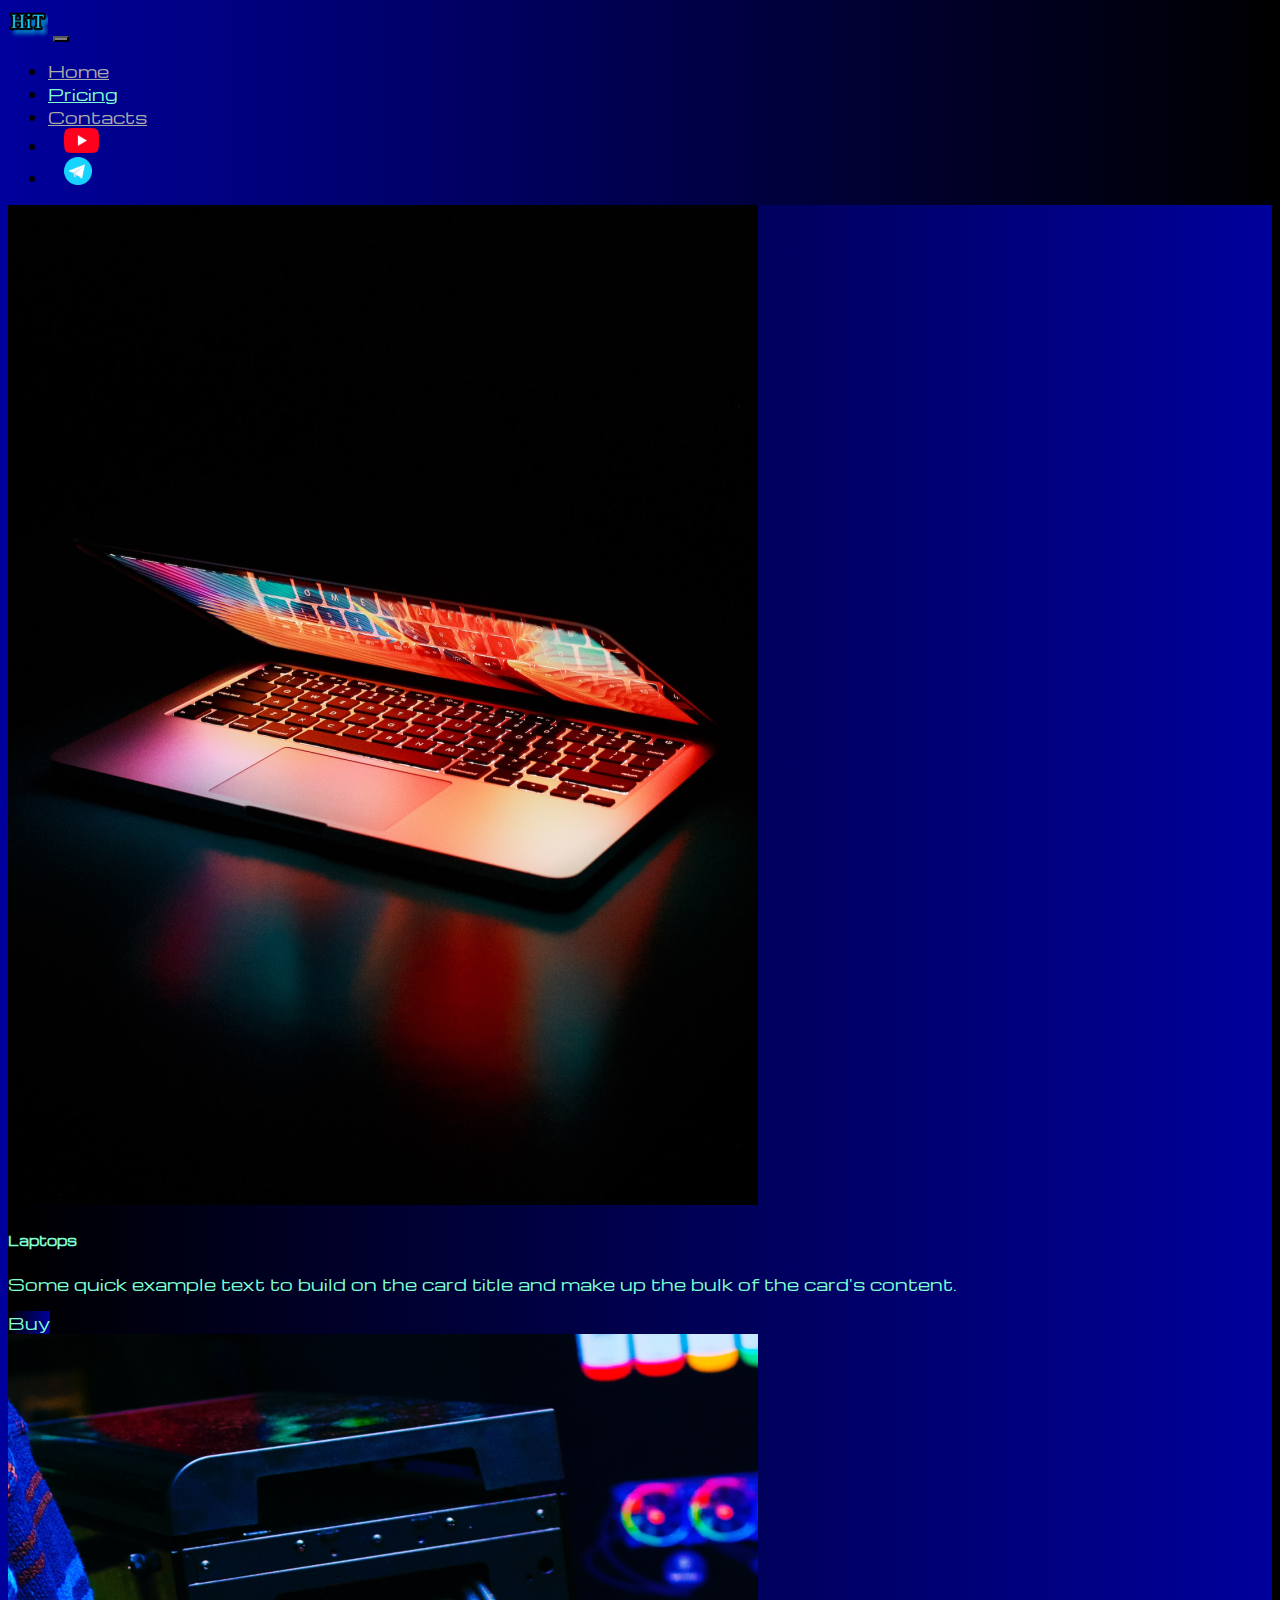
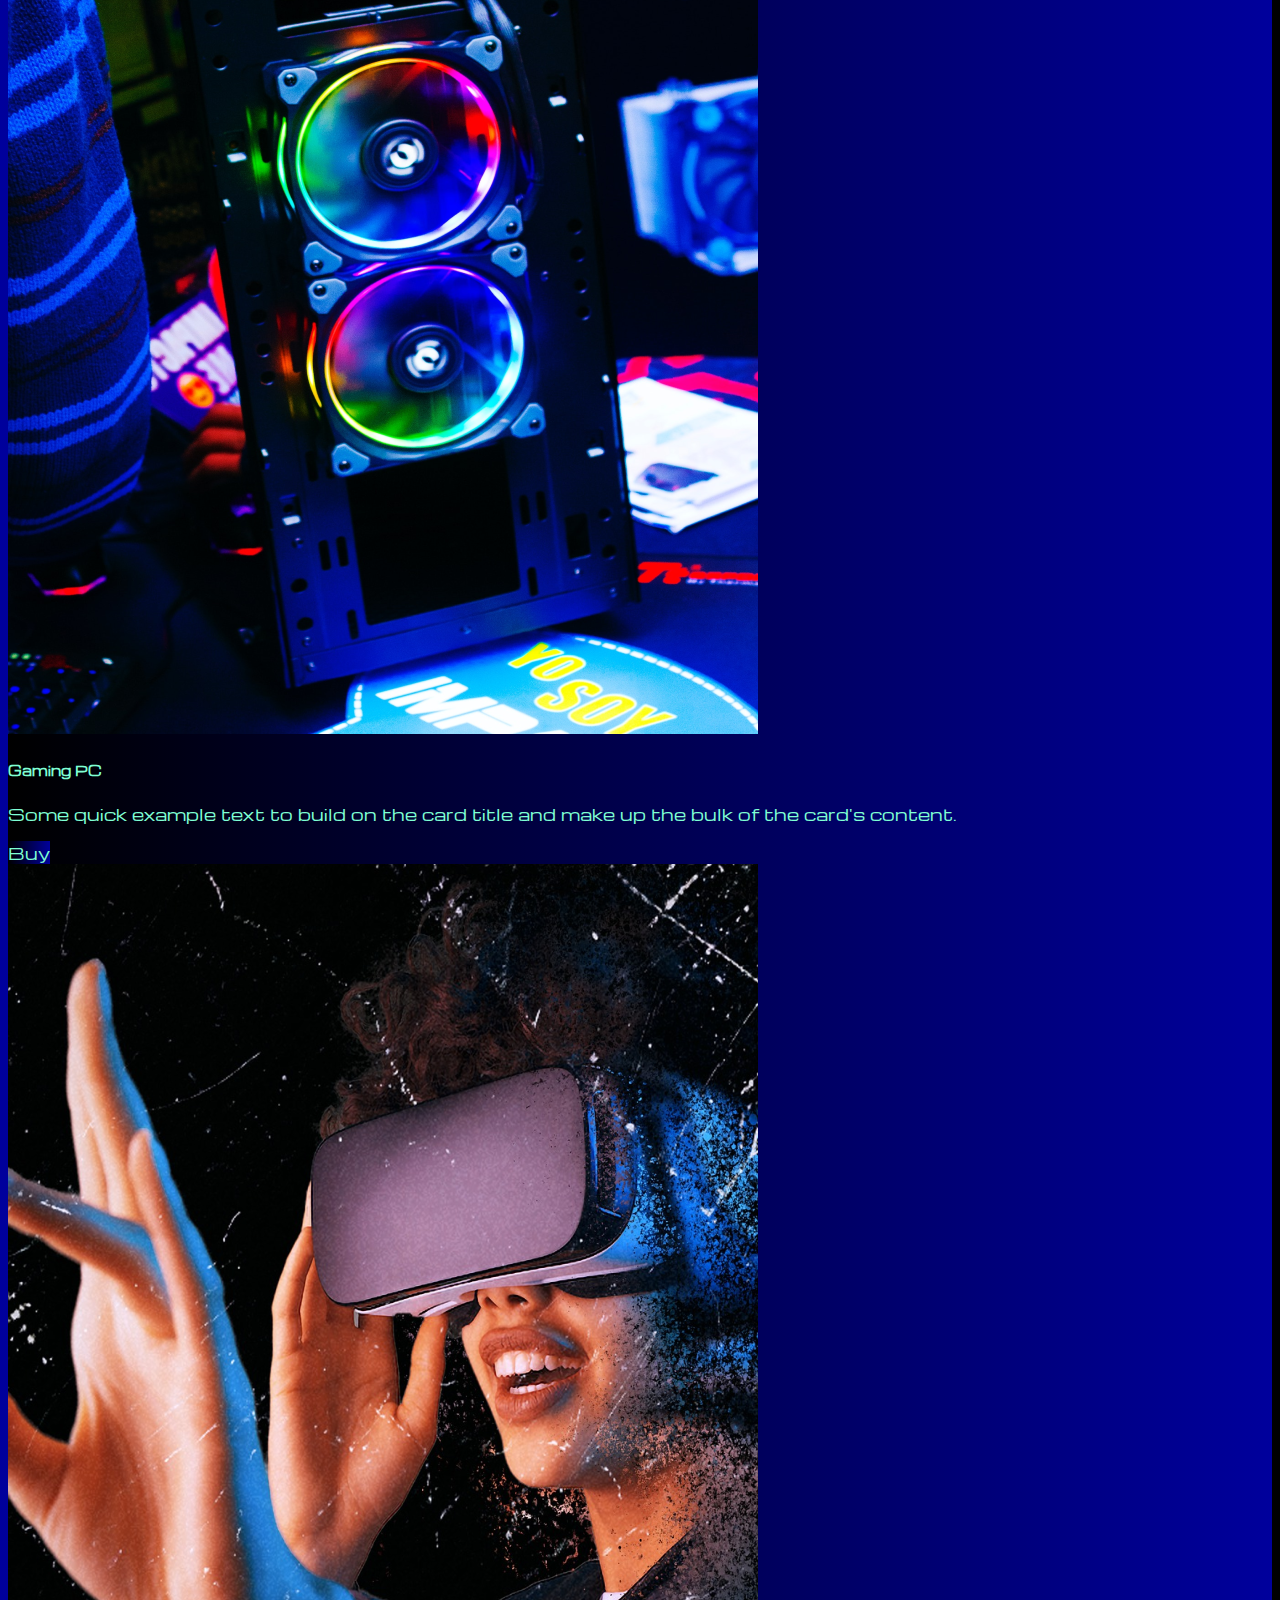
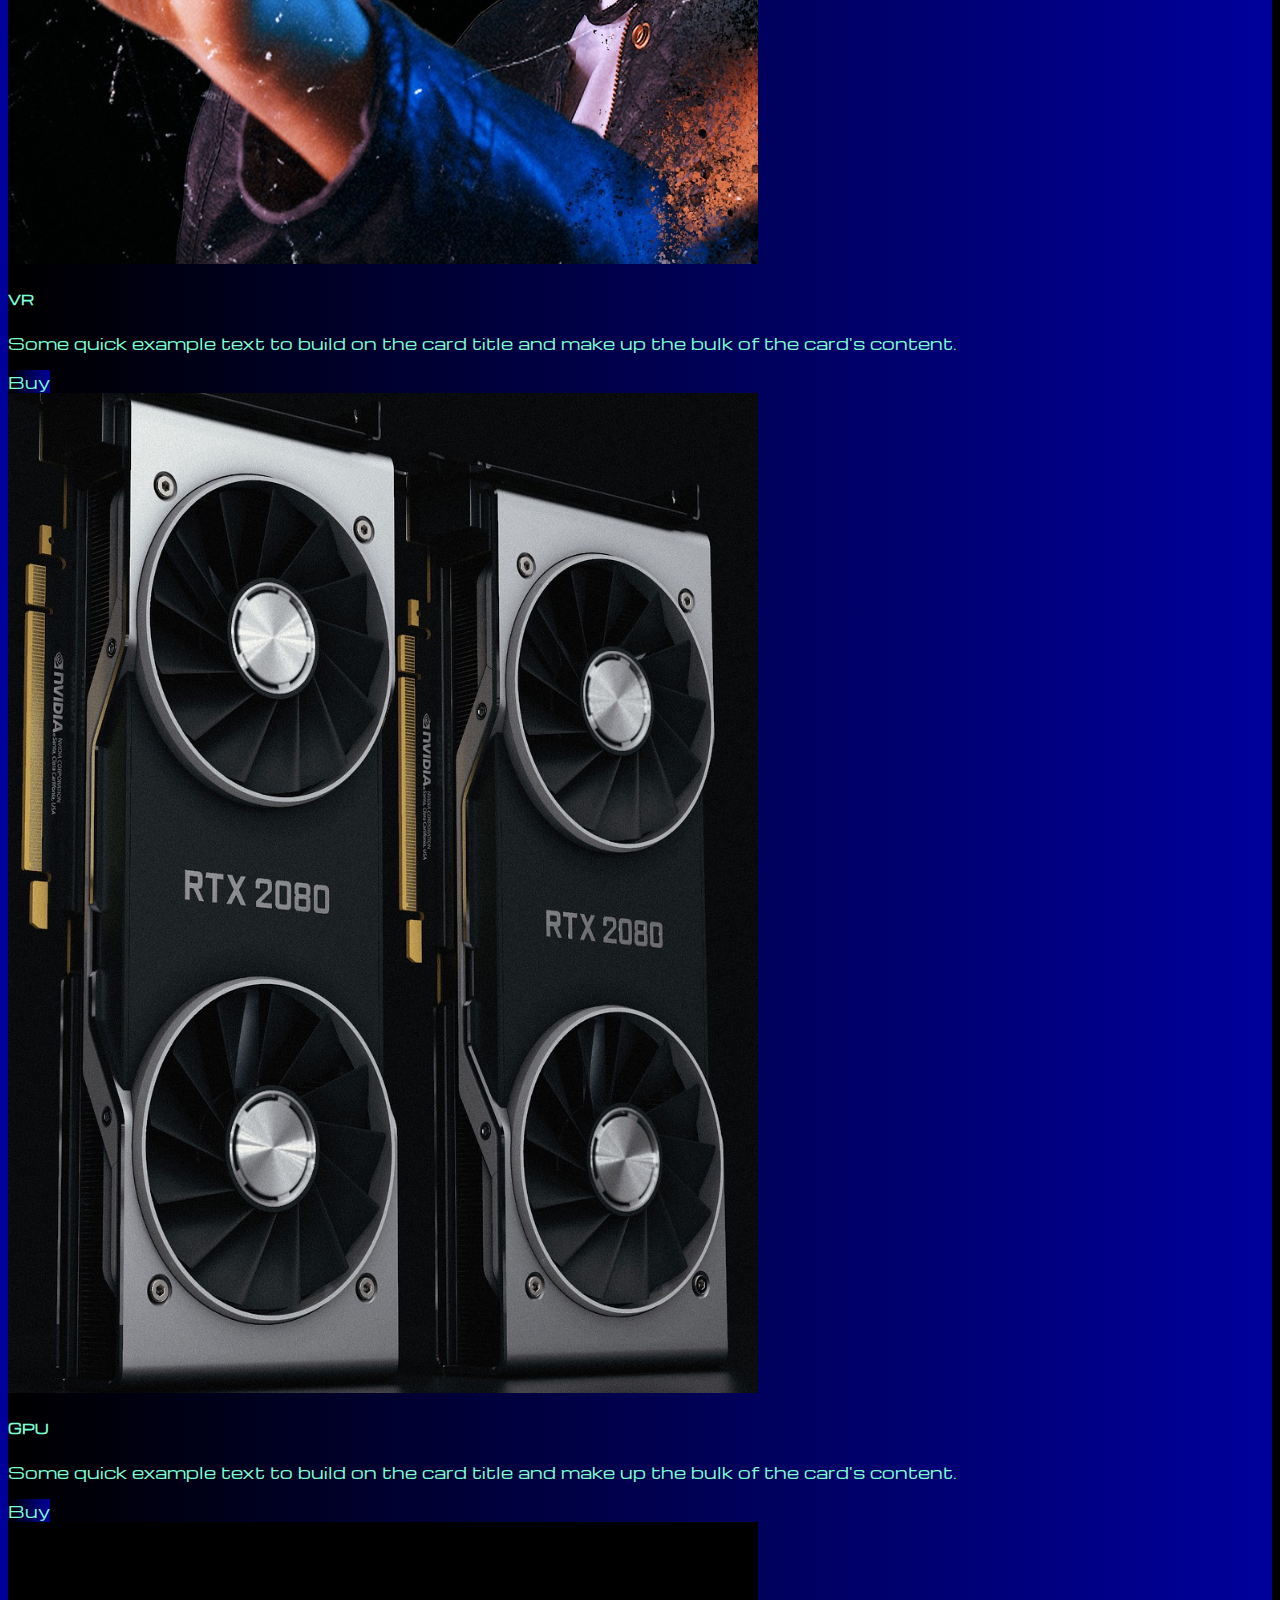
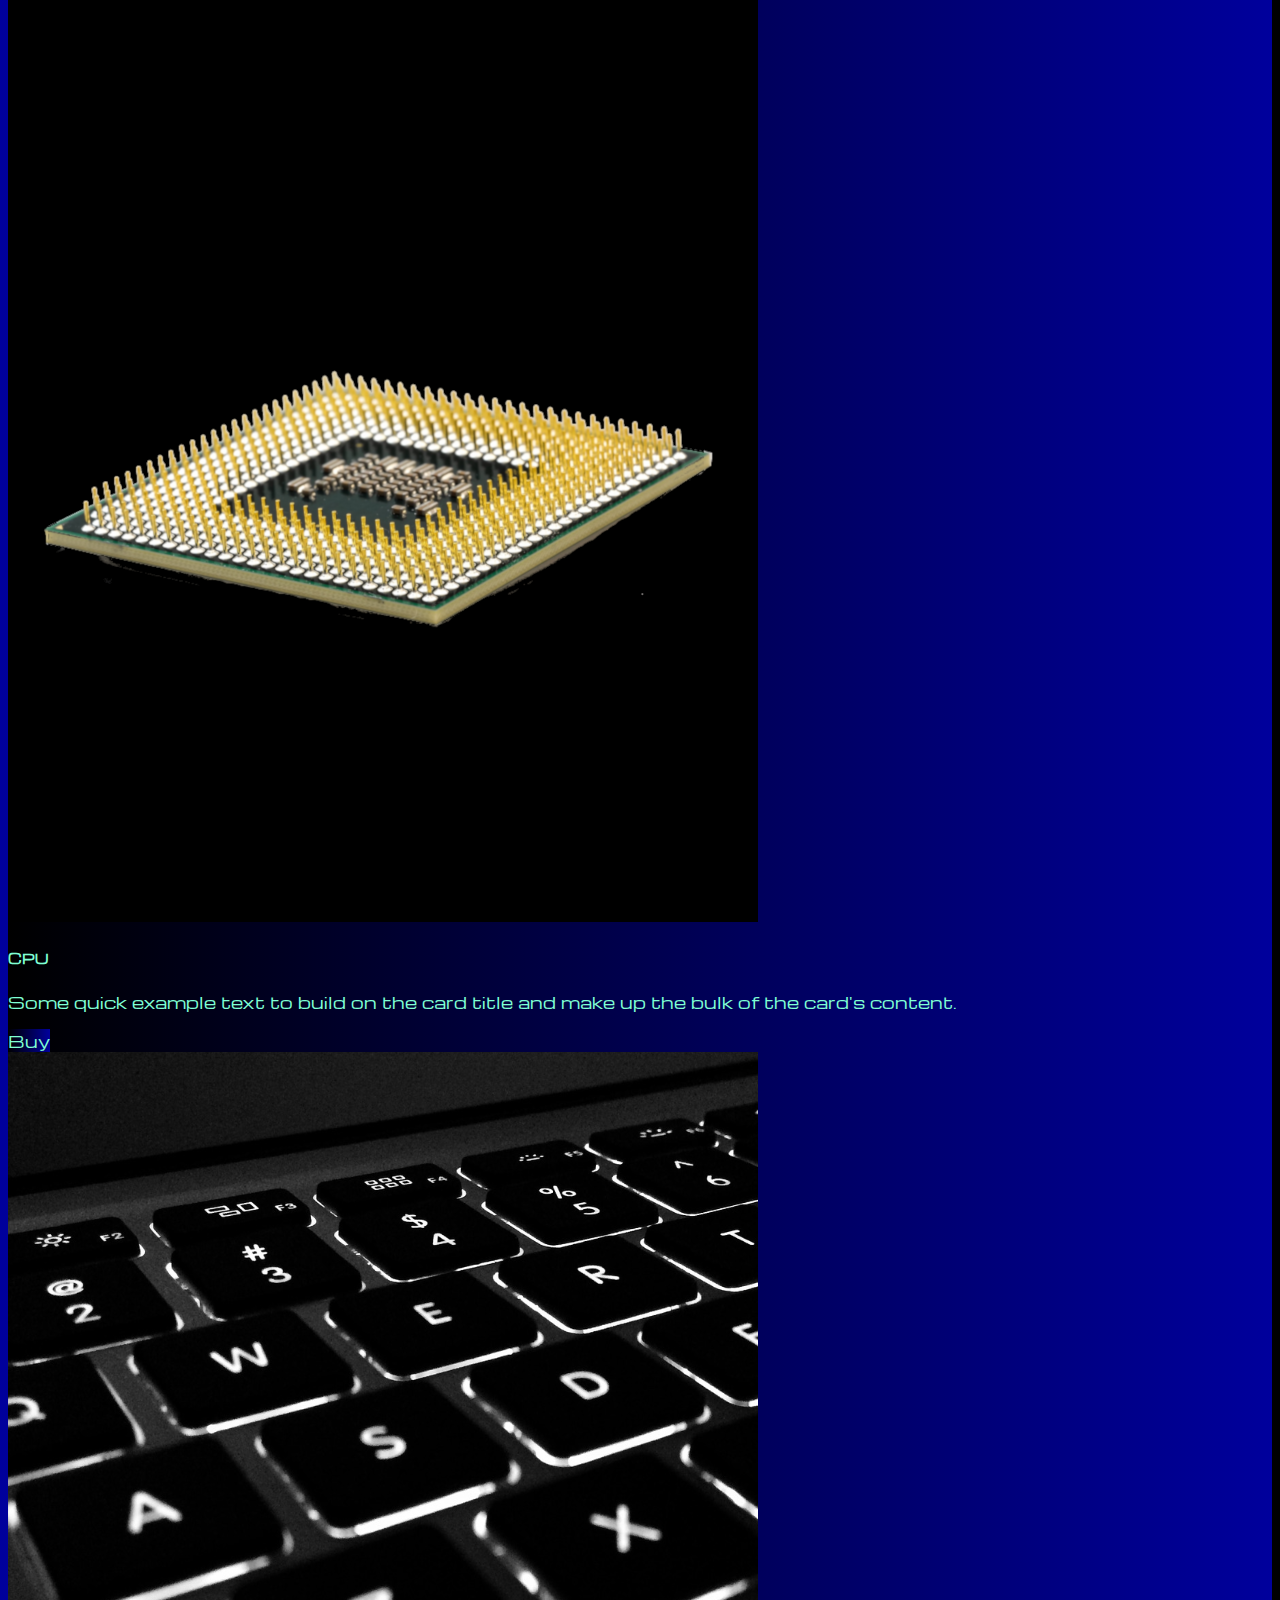
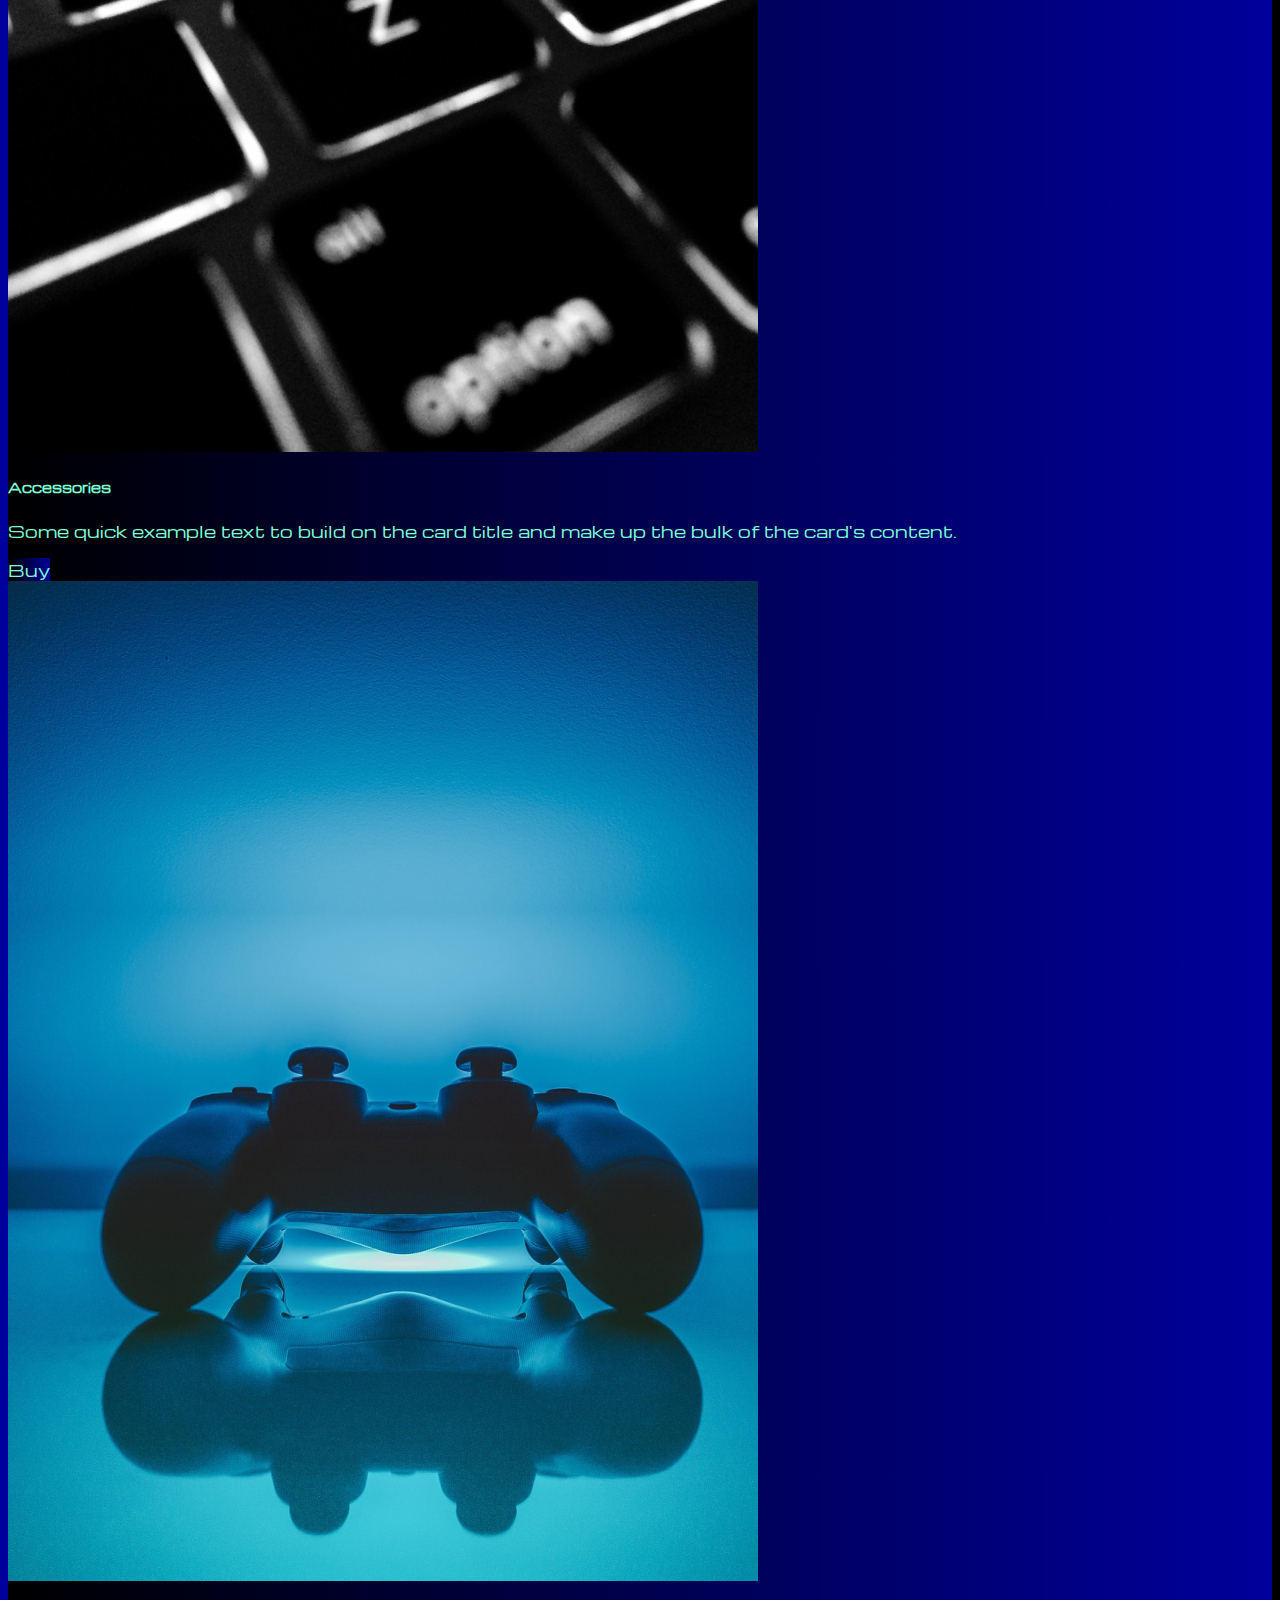
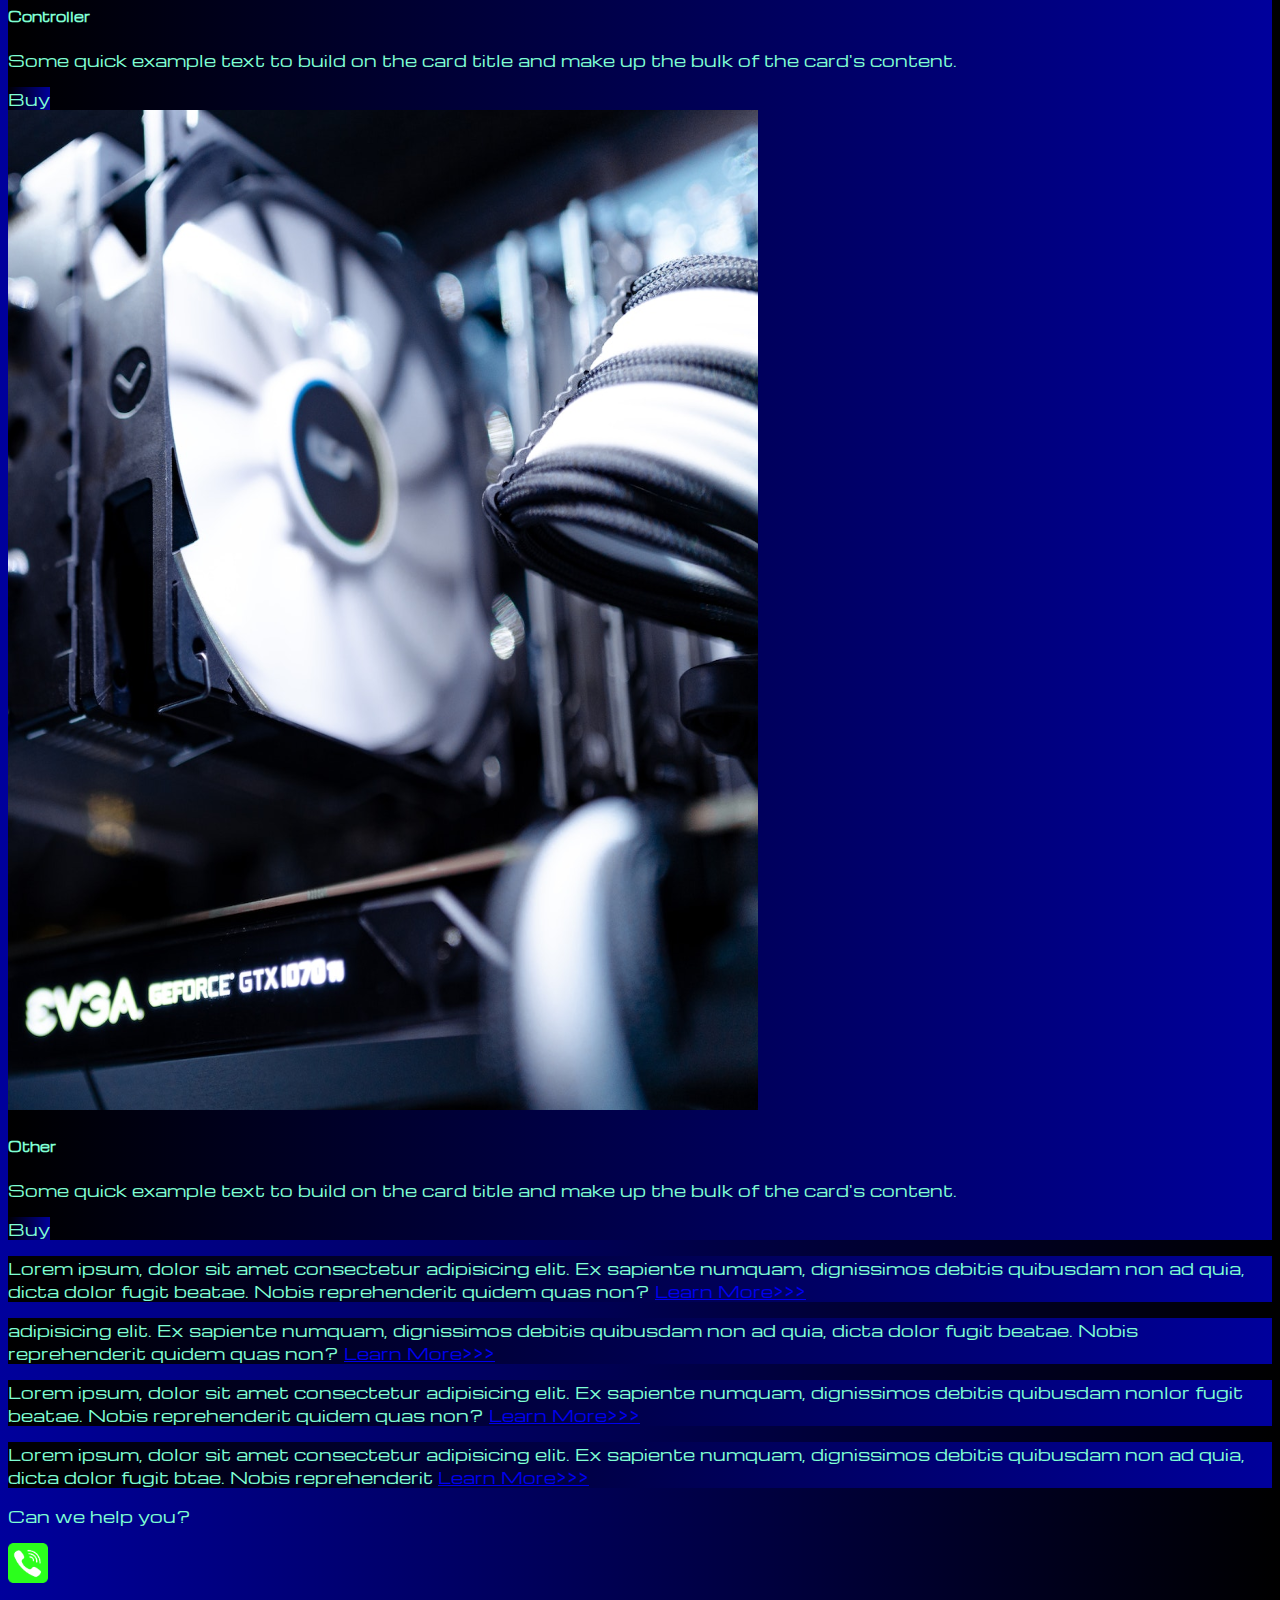
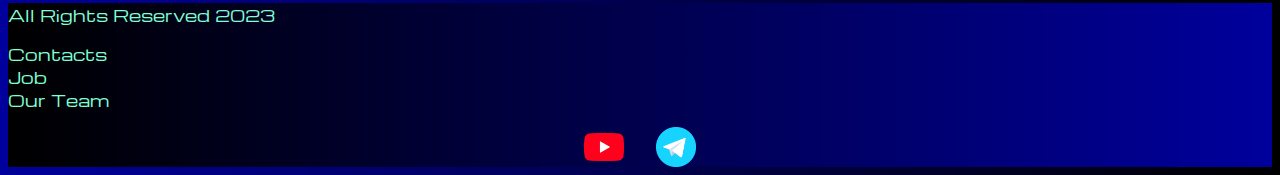
<file: pricing.html>
<!DOCTYPE html>
<html lang="en">

<head>
  <meta charset="UTF-8">
  <meta http-equiv="X-UA-Compatible" content="IE=edge">
  <meta name="viewport" content="width=device-width, initial-scale=1.0">
  <link href="https://cdn.jsdelivr.net/npm/bootstrap@5.3.0-alpha1/dist/css/bootstrap.min.css" rel="stylesheet"
    integrity="sha384-GLhlTQ8iRABdZLl6O3oVMWSktQOp6b7In1Zl3/Jr59b6EGGoI1aFkw7cmDA6j6gD" crossorigin="anonymous">
  <link rel="stylesheet" href="source/styles/mycss.css">
  <title>Document</title>
</head>

<body>
  <header>
    <nav class="navbar navbar-expand-lg bg-dark">
      <div class="container-fluid">
        <a class="navbar-brand" href="/"><img src="source/files/logo.png" alt=""></a>
        <button class="navbar-toggler" type="button" data-bs-toggle="collapse" data-bs-target="#navbarNav"
          aria-controls="navbarNav" aria-expanded="false" aria-label="Toggle navigation">
          <span class="navbar-toggler-icon"></span>
        </button>
        <div class="collapse navbar-collapse" id="navbarNav">
          <ul class="navbar-nav">
            <li class="nav-item">
              <a class="nav-link active" aria-current="page" href="/">Home</a>
            </li>
            <li class="nav-item">
              <a class="nav-link" href="pricing.html">Pricing</a>
            </li>
            <li class="nav-item">
              <a class="nav-link active" href="pricing.html">Contacts</a>
            </li>
            <li class="nav-item">
              <a class="nav-link active" href="pricing.html">
                <img style="width: 35px; margin-inline: 1em;" src="source/files/yt.png" alt="yt">
              </a>
            </li>
            <li class="nav-item">
              <a class="nav-link active" href="pricing.html">
                <img style="width: 28px; margin-inline: 1em;" src="source/files/tg.png" alt="tg">
              </a>
            </li>
          </ul>
        </div>
      </div>
    </nav>
  </header>

  <section>
    <div class=".container-fluid mt-4">
      <div class="row">
        <div class="col-lg-1">
        </div>

        <div class="col-lg-8 col-md-12">
          <div class="row">
            <div class="col-lg-4 col-md-6 mt-4">
              <div class="card">
                <a href="#"><img src="source/images/laptop.png" class="card-img-top" alt="Laptop"></a>
                <div class="card-body">
                  <h5 class="card-title"><a href="#">Laptops</a></h5>
                  <p class="card-text"><a href="#">
                      Some quick example text to build on the card title and make up
                      the bulk
                      of the card's content.
                    </a></p>
                  <a href="#" class="btn btn-primary">Buy</a>
                </div>
              </div>
            </div>
            <div class="col-lg-4 col-md-6 mt-4">
              <div class="card">
                <img src="source/images/gaming pc.png" class="card-img-top" alt="Gaming PC">
                <div class="card-body">
                  <h5 class="card-title">Gaming PC</h5>
                  <p class="card-text">Some quick example text to build on the card title and make up
                    the bulk
                    of the card's content.</p>
                  <a href="#" class="btn btn-primary">Buy</a>
                </div>
              </div>
            </div>
            <div class="col-lg-4 col-md-6 mt-4">
              <div class="card">
                <img src="source/images/vr.png" class="card-img-top" alt="VR">
                <div class="card-body">
                  <h5 class="card-title">VR</h5>
                  <p class="card-text">Some quick example text to build on the card title and make up
                    the bulk
                    of the card's content.</p>
                  <a href="#" class="btn btn-primary">Buy</a>
                </div>
              </div>
            </div>
            <div class="col-lg-4 col-md-6 mt-4">
              <div class="card">
                <img src="source/images/gpu.png" class="card-img-top" alt="GPU">
                <div class="card-body">
                  <h5 class="card-title">GPU</h5>
                  <p class="card-text">Some quick example text to build on the card title and make
                    up
                    the bulk
                    of the card's content.</p>
                  <a href="#" class="btn btn-primary">Buy</a>
                </div>
              </div>
            </div>
            <div class="col-lg-4 col-md-6 mt-4">
              <div class="card">
                <img src="source/images/cpu.png" class="card-img-top" alt="CPU">
                <div class="card-body">
                  <h5 class="card-title">CPU</h5>
                  <p class="card-text">Some quick example text to build on the card title and make
                    up
                    the bulk
                    of the card's content.</p>
                  <a href="#" class="btn btn-primary">Buy</a>
                </div>
              </div>
            </div>
            <div class="col-lg-4 col-md-6 mt-4">
              <div class="card">
                <img src="source/images/acc.png" class="card-img-top" alt="Accessories">
                <div class="card-body">
                  <h5 class="card-title">Accessories</h5>
                  <p class="card-text">Some quick example text to build on the card title and make
                    up
                    the bulk
                    of the card's content.</p>
                  <a href="#" class="btn btn-primary">Buy</a>
                </div>
              </div>
            </div>
            <div class="col-lg-4 col-md-6 mt-4">
              <div class="card">
                <img src="source/images/controller.png" class="card-img-top" alt="Controller">
                <div class="card-body">
                  <h5 class="card-title">Controller</h5>
                  <p class="card-text">Some quick example text to build on the card title and make
                    up
                    the bulk
                    of the card's content.</p>
                  <a href="#" class="btn btn-primary">Buy</a>
                </div>
              </div>
            </div>
            <div class="col-lg-4 col-md-6 mt-4">
              <div class="card">
                <img src="source/images/other.png" class="card-img-top" alt="Other">
                <div class="card-body">
                  <h5 class="card-title">Other</h5>
                  <p class="card-text">Some quick example text to build on the card title and make
                    up
                    the bulk
                    of the card's content.</p>
                  <a href="#" class="btn btn-primary">Buy</a>
                </div>
              </div>
            </div>


          </div>
        </div>
        <div class="col-lg-3 col-md-12">
          <div class="row px-2">
            <div class="col-lg-12 sidebar my-4">
              <p>
                Lorem ipsum, dolor sit amet consectetur adipisicing elit. Ex sapiente numquam,
                dignissimos debitis quibusdam non ad quia, dicta dolor fugit beatae. Nobis reprehenderit
                quidem quas non? <a href="#">Learn More>>></a>
              </p>
            </div>
            <div class="col-lg-12 sidebar my-4">
              <p>
                adipisicing elit. Ex sapiente numquam,
                dignissimos debitis quibusdam non ad quia, dicta dolor fugit beatae. Nobis reprehenderit
                quidem quas non? <a href="#">Learn More>>></a>
              </p>
            </div>
            <div class="col-lg-12 sidebar my-4">
              <p>
                Lorem ipsum, dolor sit amet consectetur adipisicing elit. Ex sapiente numquam,
                dignissimos debitis quibusdam nonlor fugit beatae. Nobis reprehenderit
                quidem quas non? <a href="#">Learn More>>></a>
              </p>
            </div>
            <div class="col-lg-12 sidebar my-4">
              <p>
                Lorem ipsum, dolor sit amet consectetur adipisicing elit. Ex sapiente numquam,
                dignissimos debitis quibusdam non ad quia, dicta dolor fugit btae. Nobis reprehenderit
                <a href="#">Learn More>>></a>
              </p>
            </div>
          </div>
        </div>
      </div>

      <div class="col-lg-12 col-md-12 text-center mt-4">
        <p>Can we help you?</p>
      </div>

      <div class="col-lg-12 col-md-12 text-center">
        <img class="call-anim" style="width: 40px;" src="source/files/phone.png" alt="phone">
      </div>

    </div>
  </section>

  <footer class="mt-4">
    <div class="container-fluid">
      <div class="row">
        <div class="col-lg-4 col-md-12 footer-text text-center">
          <p>All Rights Reserved 2023</p>
        </div>

        <div class="col-lg-4 col-md-12 footer-text text-center">
          <p>Contacts <br>Job <br>Our Team</p>
        </div>

        <div class="col-lg-4 col-md-12 media-links">
          <img style="width: 40px; margin-inline: 1em;" src="source/files/yt.png" alt="yt">
          <img style="width: 40px; margin-inline: 1em;" src="source/files/tg.png" alt="tg">
        </div>
      </div>
    </div>
  </footer>

  <script src="https://cdn.jsdelivr.net/npm/bootstrap@5.3.0-alpha1/dist/js/bootstrap.bundle.min.js"
    integrity="sha384-w76AqPfDkMBDXo30jS1Sgez6pr3x5MlQ1ZAGC+nuZB+EYdgRZgiwxhTBTkF7CXvN"
    crossorigin="anonymous"></script>
</body>

</html>
</file>
<file: source/styles/mycss.css>
@import url('https://fonts.googleapis.com/css?family=Michroma&display=swap');

body {
    font-family: Michroma, serif;
    background: linear-gradient(90deg, #00009c 0%, #000000 100%);
}

p {
    color: aquamarine;
}

.nav-link {
    color: aquamarine;
}

.navbar-nav .nav-link.active {
    color: rgb(170, 170, 170);
}

.navbar-brand img {
    width: 40px;
}

.navbar-toggler {
    background-color: gray;
}

.sidebar {
    color: aquamarine;
    background: linear-gradient(270deg, #00009c 0%, #000000 100%);
}

.card {
    background: linear-gradient(270deg, #00009c 0%, #000000 100%);
    color: aquamarine;
}

.card a {
    text-decoration: none;
    color: aquamarine;
}

.slide-text,
.footer-text {
    margin: auto auto;
    color: aquamarine
}

footer,
.btn-primary {
    background: linear-gradient(270deg, #00009c 0%, #000000 100%);
}

.media-links {
    display: flex;
    justify-content: center;
    align-items: center;
}

.call-anim {
    animation: call 2s ease 0s infinite normal forwards;
}

@keyframes call {
	0%,
	100% {
		transform: translateX(0%);
		transform-origin: 50% 50%;
	}

	15% {
		transform: translateX(-30px) rotate(-6deg);
	}

	30% {
		transform: translateX(15px) rotate(6deg);
	}

	45% {
		transform: translateX(-15px) rotate(-3.6deg);
	}

	60% {
		transform: translateX(9px) rotate(2.4deg);
	}

	75% {
		transform: translateX(-6px) rotate(-1.2deg);
	}
}

@media (max-width: 755px) {
    .carousel-indicators {
        display: none;
    }
}
</file>
